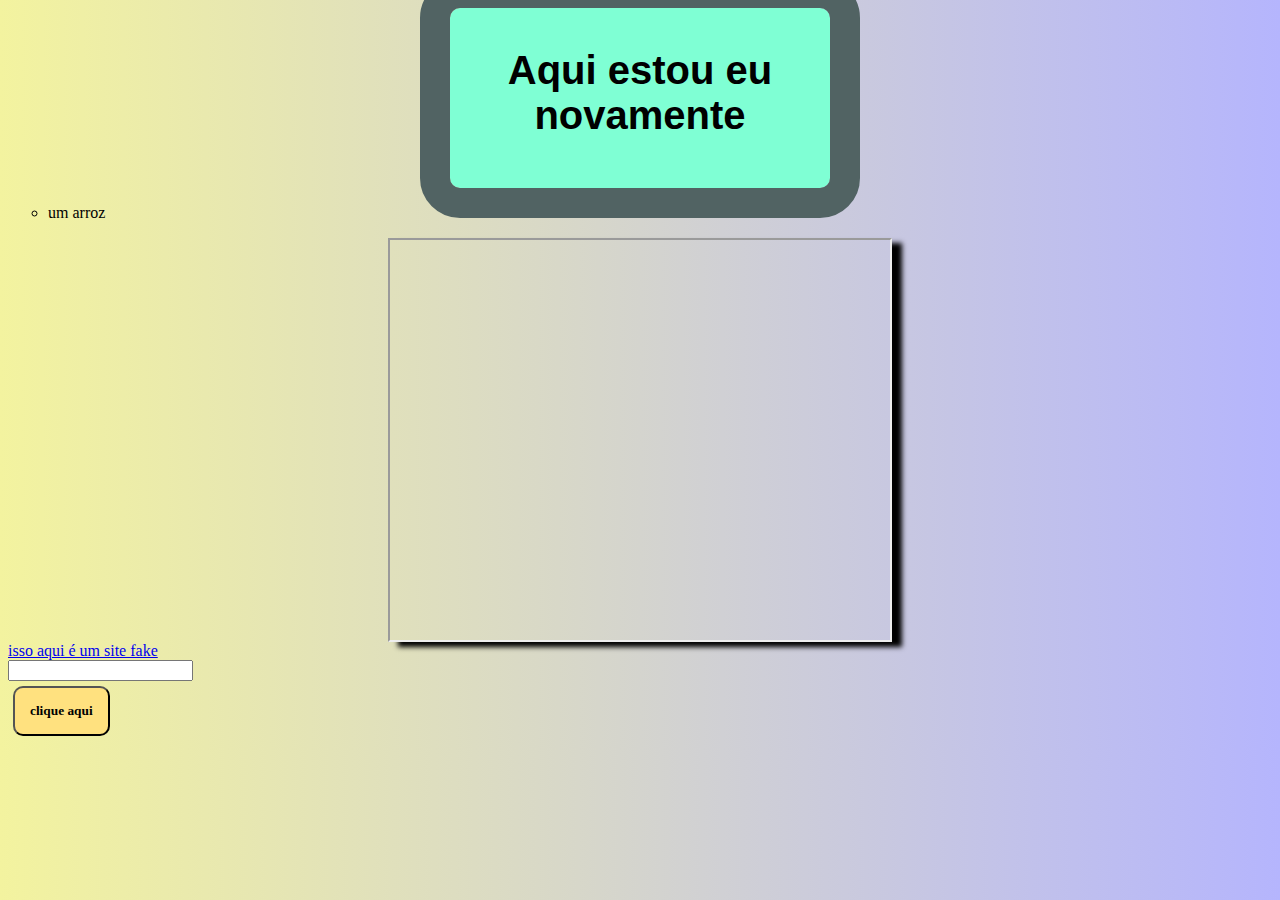
<file: index.html>
<!DOCTYPE html>
<html lang="en">
<head>
    <meta charset="UTF-8">
    <meta http-equiv="X-UA-Compatible" content="IE=edge">
    <meta name="viewport" content="width=device-width, initial-scale=1.0">
    <title>Document</title>
<style>

body{

    background-image:linear-gradient(to right ,rgb(243, 243, 159),rgb(181, 181, 253));
}


h1{
font-family: Arial, Helvetica, sans-serif;
text-align: center;
font-size: 40px;

    width: 300px;
    height: 100px;
    background-color:aquamarine;
    /*resumindo com shorthand o border*/
    border: 10px unset bisque;
    padding: 40px;
/*resumindo com shorthand o outline*/
    outline: 30px solid  rgb(81, 99, 99);
    margin: 50px;
    border-radius: 10px;
    display: block;
    /*resumindo margin*/
margin: auto;

    
}

iframe{
    display: block;
    margin-left: auto;
    margin-right: auto;
 box-shadow: 10px 5px 5px black;

}

   button{
font-family: Cambria, Cochin, Georgia, Times, 'Times New Roman', serif;
font-weight: bold;
    padding: 15px;
    margin: 5px;
    background-color: rgb(255, 225, 127);
    border-radius: 10px 10px 10px 10px;
}
button:hover{

    display: flexbox;
    background-color: rgb(190, 147, 229);
}

   
   </style>
</head>

<body>
    <h1>Aqui estou eu novamente</h1>
    <ul type="circle">
<li>um arroz</li>
</ul>
<!--É tipo colocar uma pag como referencia-->
<iframe src="https://sambatech.com/blog/comunicacao-corporativa/universidade-corporativa/#:~:text=Uma%20universidade%20corporativa%20%C3%A9%20uma,de%20m%C3%A3o%20de%20obra%20estrat%C3%A9gica." width="500px" height="400px">oia só</iframe>
<a href="inde.html" target="_self" rel="return">isso aqui é um site fake</a>
<!--isso aqui é um script de javascript--> 
<script>
    document.getElementById("demo").innerHTML="Oi OI" ;
   </script>
   <main>
       <input type="email">
       <br>
       <button>clique aqui</button>
   </main>

</body>
</html>
</file>
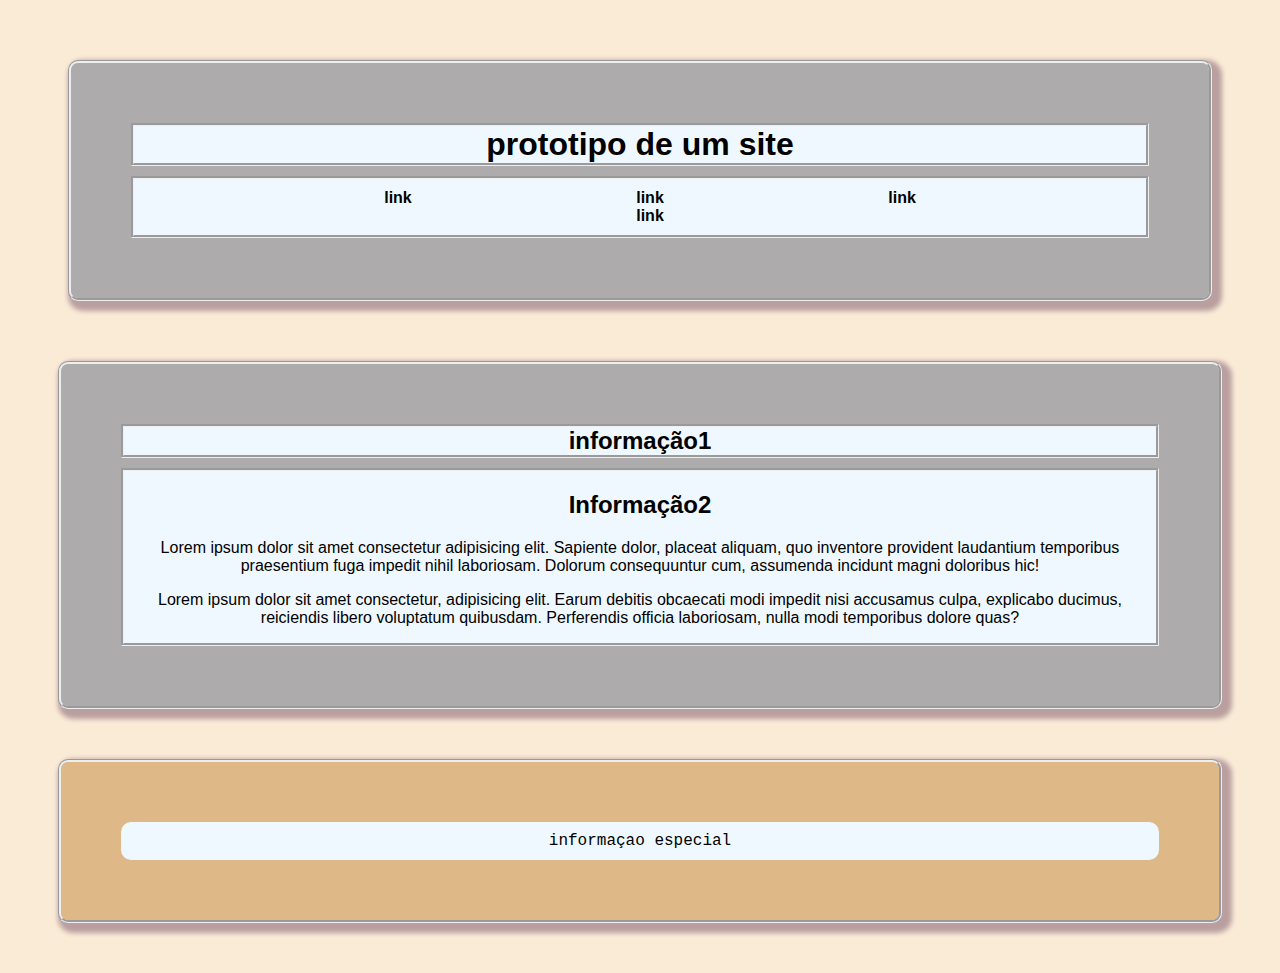
<file: inde.html>
<!DOCTYPE html>
<html lang="en">
<head>
    <meta charset="UTF-8">
    <meta http-equiv="X-UA-Compatible" content="IE=edge">
    <meta name="viewport" content="width=device-width, initial-scale=1.0">
    <title>prototipo</title>
    <link rel="stylesheet" href="style.css">
</head>
<body>
<header>
    <h1 class="artigo">prototipo de um site</h1>
    <nav> 
        <a href="index.html" target="_self">link</a>
        <a href="#">link</a>
        <a href="#">link</a>
        <a href="#">link</a>
    </nav>
</header>
<main>
<section id="noticia">
    <h2 class="artigo">informação1</h2>
</section>

    <section id="assunto">
<article class="artigo">
<h2>Informação2</h2>
    <p>Lorem ipsum dolor sit amet consectetur adipisicing elit. Sapiente dolor, placeat aliquam, quo inventore provident laudantium temporibus praesentium fuga impedit nihil laboriosam. Dolorum consequuntur cum,
         assumenda incidunt magni doloribus hic!</p>
<p>Lorem ipsum dolor sit amet consectetur, adipisicing elit. Earum debitis obcaecati modi impedit nisi accusamus culpa, explicabo ducimus, 
    reiciendis libero voluptatum quibusdam. 
    Perferendis officia laboriosam, nulla
     modi temporibus dolore quas?</p>
</article>
</section>
</main>
<footer>
<p>informaçao especial</p>
</footer>
</body>
</html>
</file>
<file: style.css>
@charset "UTF-8";

body{

    font-family: Arial, Helvetica, sans-serif;
    background-color: antiquewhite;
    
    }
    
    header{
        
    background-color:rgb(173, 171, 171);;
    padding: 50px;
    margin: 60px;
    border-radius: 10px;
    text-align: center;
    border-style: groove;
    box-shadow: 5px 5px 5px 5px rgb(185, 159, 159);
    }
    
    
    main{
    
        background-color: rgb(173, 171, 171);
        padding: 50px;
        margin: 50px;
        border-radius: 10px;
    text-align: center;
    border-style: groove;
    box-shadow: 5px 5px 5px 5px rgb(185, 159, 159);
    }
    
    
    section > p{
    
        font-family: Arial, Helvetica, sans-serif;
        font-size: 20px;
        margin: 10px;
        padding: 15px;
        font-weight:bold ;
    
    }
    
    section > p:hover{
    
        display: flexbox;
        color: blueviolet;
    }
    
    
    
    
    footer{
    
    background-color:burlywood;
    font-family:'Courier New', Courier, monospace;
    padding: 50px;
    margin: 50px;
    border-radius: 10px;
    text-align: center;
    border-style: groove;
    box-shadow: 5px 5px 5px 5px rgb(185, 159, 159);
    
    }
    
    footer> p{
    
    background-color: aliceblue;
    padding: 10px;
    margin: 10px;
    border-radius: 10px;
    }
    footer > p:hover{
    
    font-weight: bold;
    
    
    } 
    
    .artigo{
        background-color: aliceblue;
        padding: px;
        border-style: groove;
        margin: 10px;
    }
    
    nav{
        background-color: aliceblue;
        padding: 10px;
        border-style: groove;
        margin: 10px;
        
    }
    
    nav > a{
        text-decoration: none;
        color: black;
        font-weight: bold;
        margin-right: 100px;
    margin-left: 120px;
    }
    
    nav > a:hover{
        
        display: flexbox;
        color: blueviolet;
    
    }
</file>
